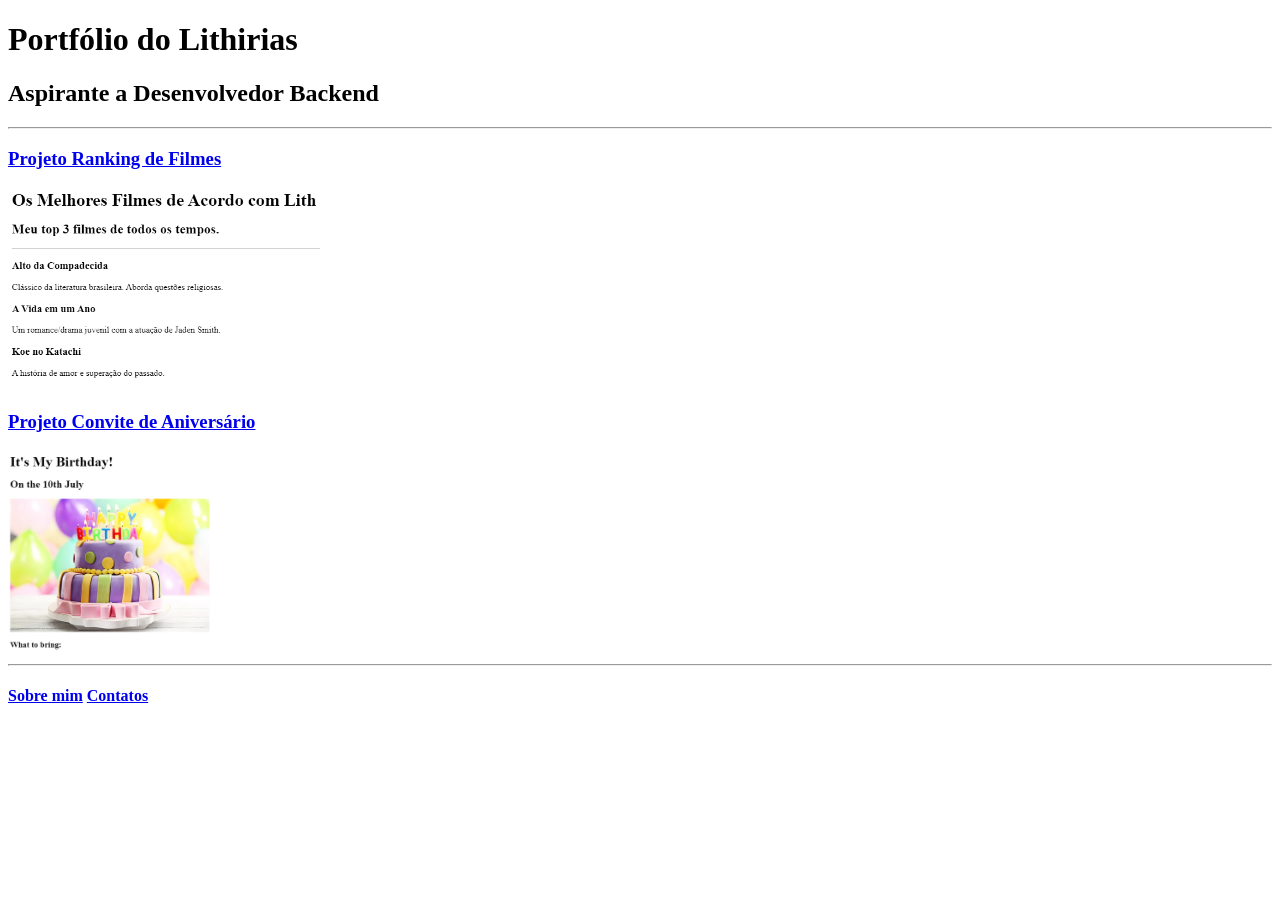
<file: 4.3 HTML Porfolio Project/index.html>
<!-- TODO 1: Create the HTML Boilerplate -->

<!-- TODO 2: Add Your previous projects' HTML into the public folder -->

<!-- TODO 3: Take screenshots of your project previews and add the images to the images folder -->

<!-- TODO 4: Add titles/subtitles etc. -->

<!-- TODO 5: Add a link to the project pages -->

<!-- TODO 6: Add images to show the project previews
HINT for TODO 6: You can use the height attribute set to 200 to make the image smaller:
https://developer.mozilla.org/en-US/docs/Web/HTML/Element/img#attr-height -->

<!-- TODO 7: Add the Contact Me and About Me page links -->

<!DOCTYPE html>
<html lang="en">
<head>
    <meta charset="UTF-8">
    <meta name="viewport" content="width=device-width, initial-scale=1.0">
    <title>Portfólio Lithirias</title>
</head>
<body>
    <h1>Portfólio do Lithirias</h1>
    <h2>Aspirante a Desenvolvedor Backend</h2>
    <hr />
    <h3><a href="./public/movie-ranking.html">Projeto Ranking de Filmes</a></h3>
    <img src="./public/images/movies.PNG" height="200">
    <h3><a href="./public/birthday-invite.html">Projeto Convite de Aniversário</a></h3>
    <img src="./public/images/birthday.PNG" height="200">
    <hr />
    <h4>
        <a href="./public/about.html">Sobre mim</a>
        <a href="./public/contact.html">Contatos</a>
    </h4>
</body>
</html>
</file>
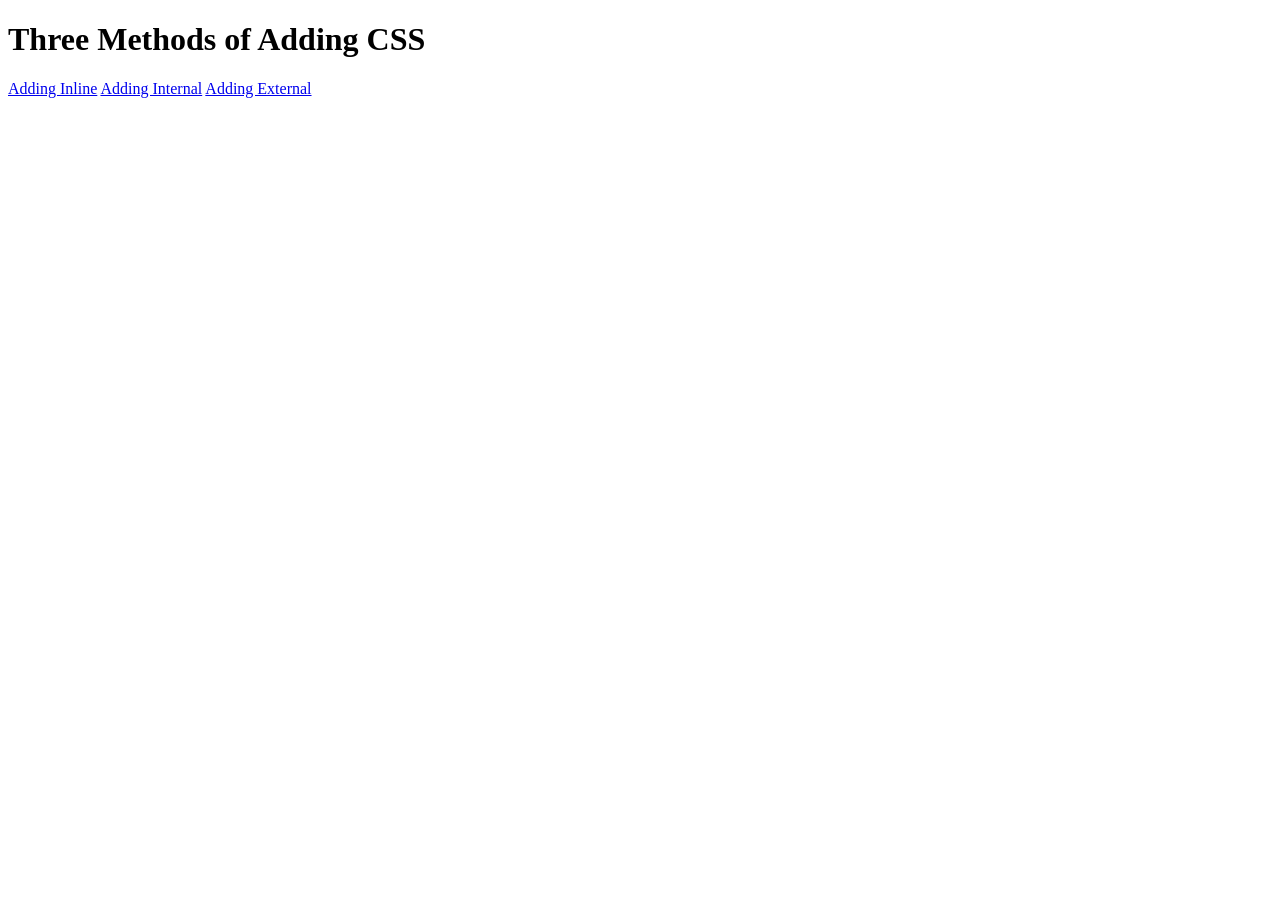
<file: 5.1. Adding CSS/index.html>
<!DOCTYPE html>
<html lang="en">

<head>
  <meta charset="UTF-8">
  <title>Adding CSS</title>
</head>

<body>
  <h1>Three Methods of Adding CSS</h1>
  <!-- Create 3 Links to The 3 Webpages: inline, internal and external -->
  <a href="./inline.html">Adding Inline</a>
  <a href="./internal.html">Adding Internal</a>
  <a href="./external.html">Adding External</a>
</body>

</html>
</file>
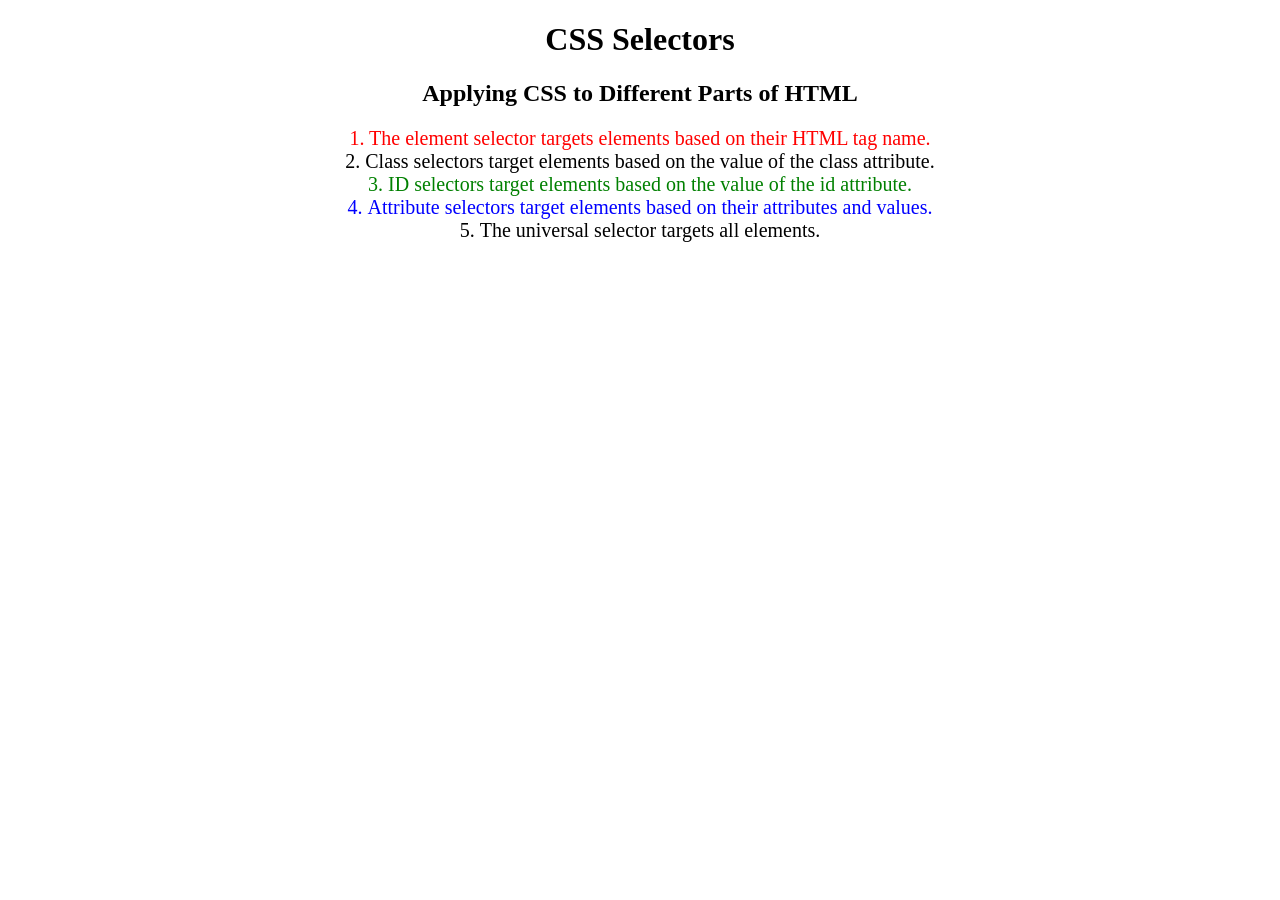
<file: 5.3 CSS Selectors/index.html>
<!DOCTYPE html>
<html lang="en">

<head>
  <meta charset="UTF-8">
  <title>CSS Selectors</title>
  <link rel="stylesheet" href="./style.css" />
</head>

<body>
  <h1>CSS Selectors</h1>
  <h2>Applying CSS to Different Parts of HTML</h2>
  <!-- TODO 1: Set the CSS for all paragraph tags to "color: red" -->
  <p class="note">1. The element selector targets elements based on their HTML tag name.</p>

  <ol>
    <!-- TODO 2: Set the CSS for all elements with a class of "note" to "font-size: 20px" -->
    <li class="note" value="2">Class selectors target elements based on the value of the class attribute.</li>

    <!-- TODO 3: Set the CSS for the element with an id of "id-selector-demo" to "color: green" -->
    <li class="note" id="id-selector-demo" value="3">ID selectors target elements based on the value of the id
      attribute.</li>

    <!-- TODO 4: Set the CSS for the li elements that have the "value" attribute set to "4" to have "color: blue" -->
    <li class="note" value="4">Attribute selectors target elements based on their attributes and values.</li>

    <!-- TODO 5: Set all elements to have "text-align: center" -->
    <li class="note" value="5">The universal selector targets all elements.</li>
  </ol>
</body>

</html>
</file>
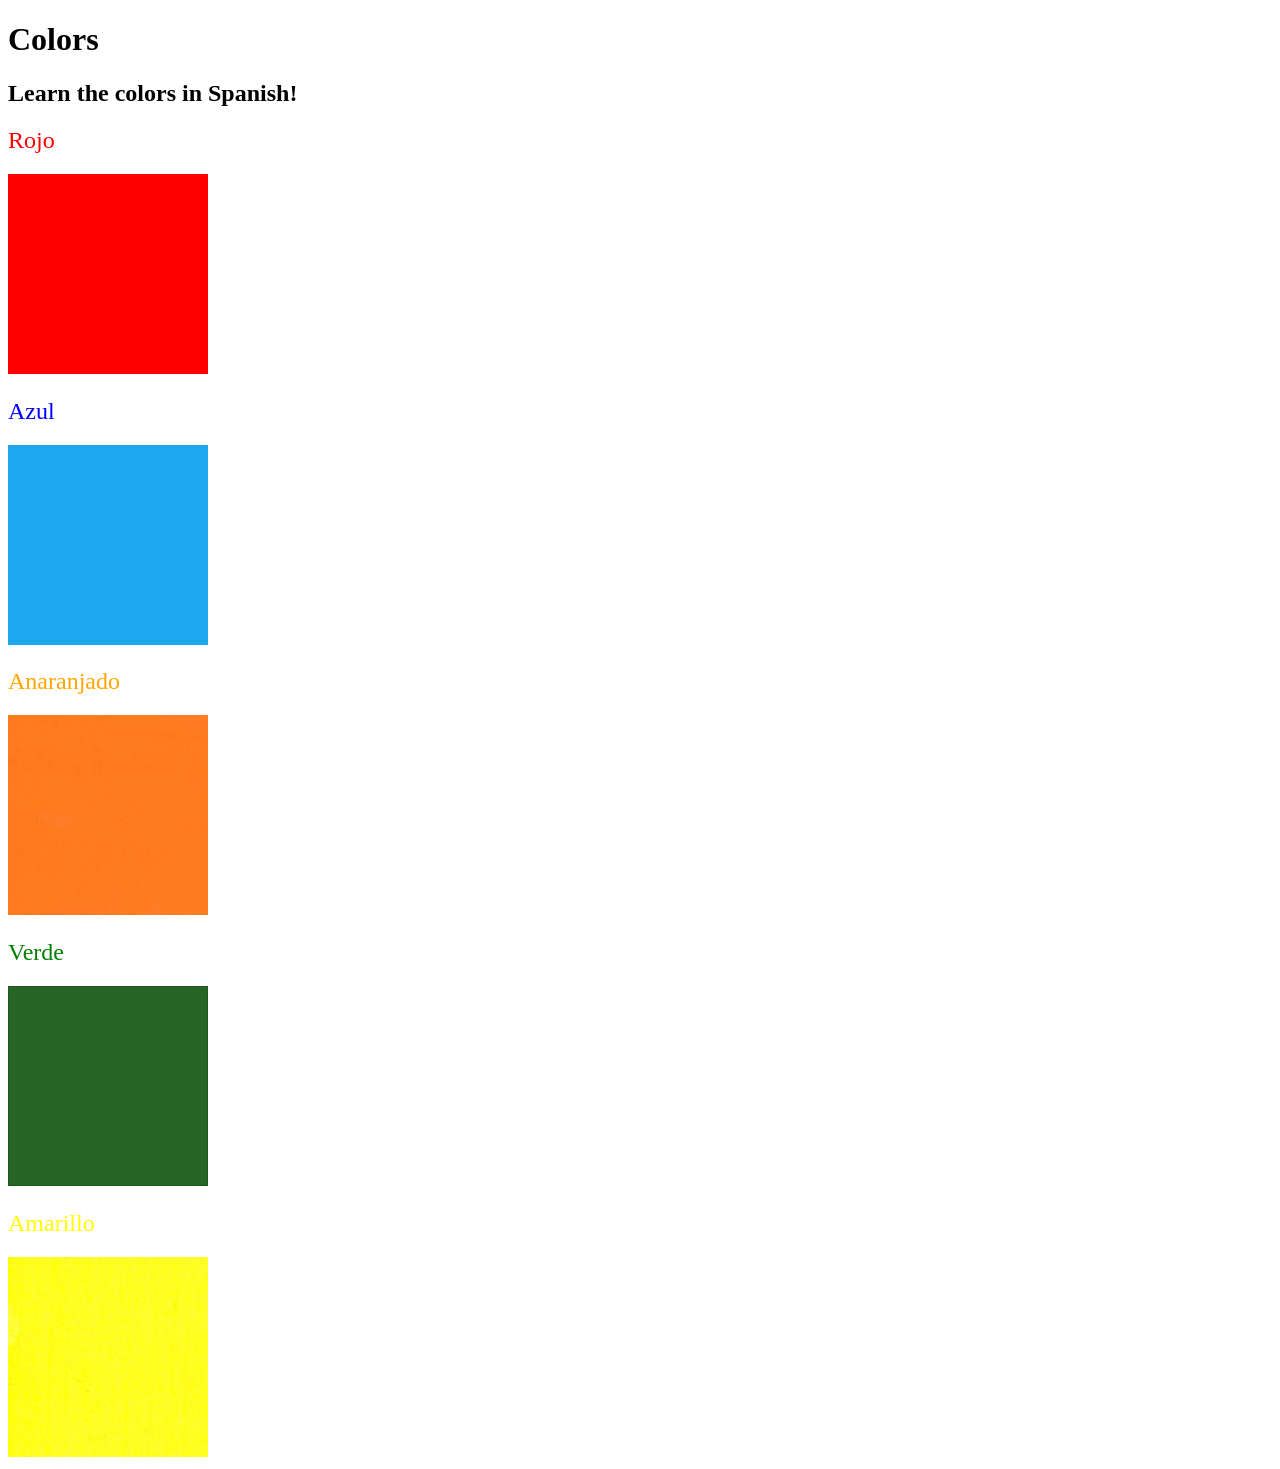
<file: 5.4 Color Vocab Project/index.html>
<!DOCTYPE html>
<html lang="en">

<head>
  <meta charset="UTF-8">
  <title>Spanish Vocabulary</title>
  <link rel="stylesheet" href="./style.css" />
</head>

<body>
  <h1>Colors</h1>
  <h2>Learn the colors in Spanish!</h2>
  <h2 class="color-title" id="red">Rojo</h2>
  <img class="color" src="./assets/images/red.png" alt="red" />

  <h2 class="color-title" id="blue">Azul</h2>
  <img src="./assets/images/blue.png" alt="blue" />

  <h2 class="color-title" id="orange">Anaranjado</h2>
  <img src="./assets/images/orange.png" alt="orange" />

  <h2 class="color-title" id="green">Verde</h2>
  <img src="./assets/images/green.png" alt="green" />

  <h2 class="color-title" id="yellow">Amarillo</h2>
  <img src="./assets/images/yellow.png" alt="yellow" />
</body>

</html>

<!-- 
TODOs
IMPORTANT: You should not need to make ANY CHANGES to index.html
All code should be written in your CSS file.

1. Create a CSS file and incorporate it as an external stylesheet.
2. Use CSS to style each of the color titles to meaning. 
Hint: Use the id to help if you don't know the words in spanish.
3. Use CSS to change all the color titles to have "font-weight: normal;"
4. Use CSS (not HTML) to make all the images 200px heigh and 200px wide. 
Hint: 
https://developer.mozilla.org/en-US/docs/Web/CSS/height
https://developer.mozilla.org/en-US/docs/Web/CSS/width
-->
</file>
<file: 5.3 CSS Selectors/style.css>
ol {
  margin-left: -40px;
  margin-top: -20px;
  list-style-position: inside;
}

/* Write your CSS below, don't change the rules above. */

p{
  color: red;
}

.note{
  font-size: 20px;
}

#id-selector-demo{
  color: green;
}

li[value = "4"]{
  color: blue;
}

*{
  text-align: center;
}
</file>
<file: 5.4 Color Vocab Project/style.css>
.color-title{
    font-weight: normal;
}
img{
    height: 200px;
    width: 200px;
}
#red{
    color: red;
}
#blue{
    color: blue;
}
#orange{
    color: orange;
}
#green{
    color: green;
}
#yellow{
    color: yellow;
}
</file>
